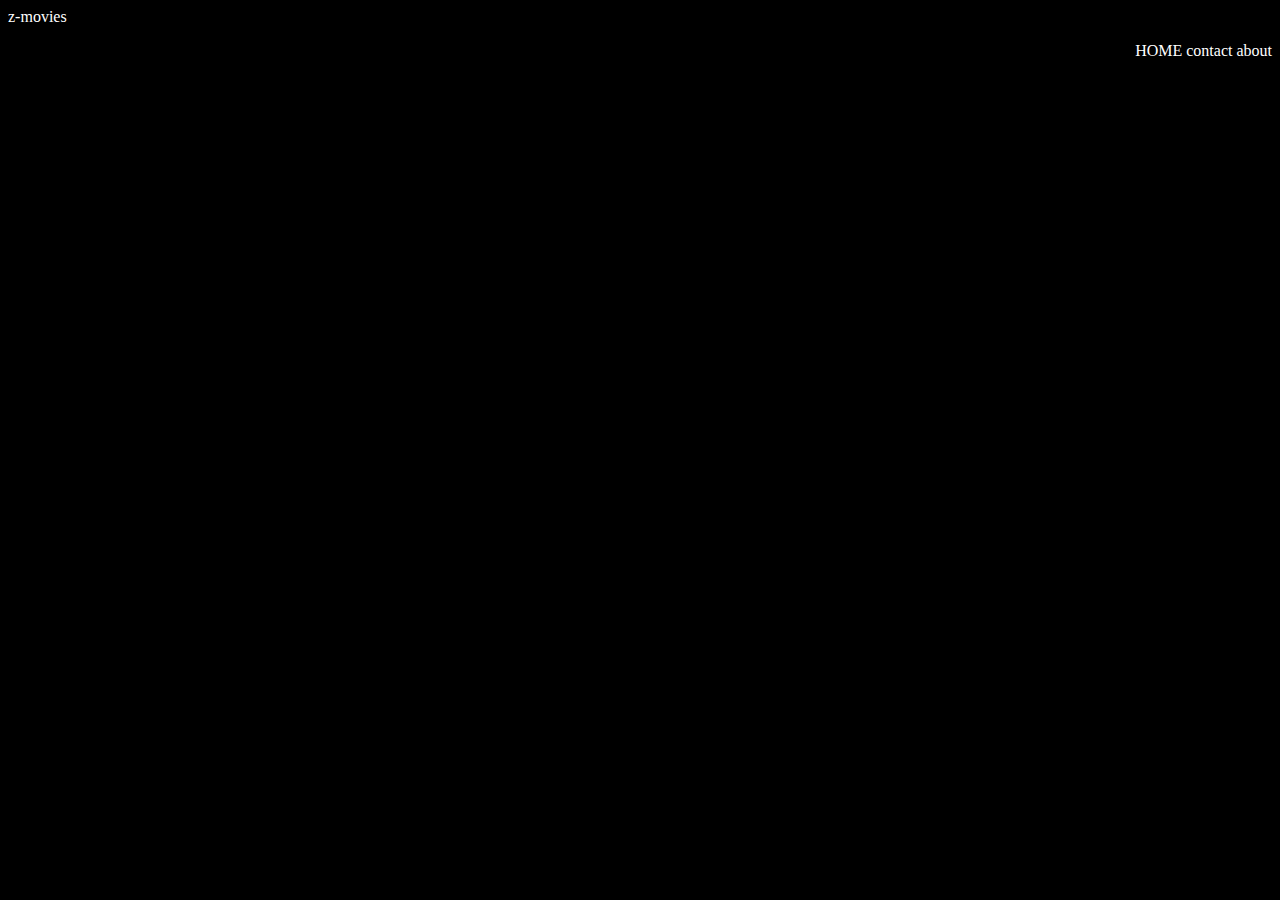
<file: newfreamw.html>
<!DOCTYPE html>
<html lang="en">
<head>
    <meta charset="UTF-8">
    <meta http-equiv="X-UA-Compatible" content="IE=edge">
    <meta name="viewport" content="width=device-width, initial-scale=1.0">
    <title>Document</title>
    <link href="newcss.css"  rel="stylesheet">
</head>
<body>
    <header>
        <h>z-movies</h>
        <nav>
            <ul>
                <li>HOME</li>
                <li>contact</li>
                <li>about</li>
                
            </ul>
            </nav>
        </nav>
    </header>
</body>
</html>
</file>
<file: newcss.css>
*{
    background-color: black;
}
h{
    color: white;
}
header{
    display: inline-block;
    width: 100%;
}
ul{
    float: right;
}

li{
    display: inline-block;
    color: white;
}
</file>
